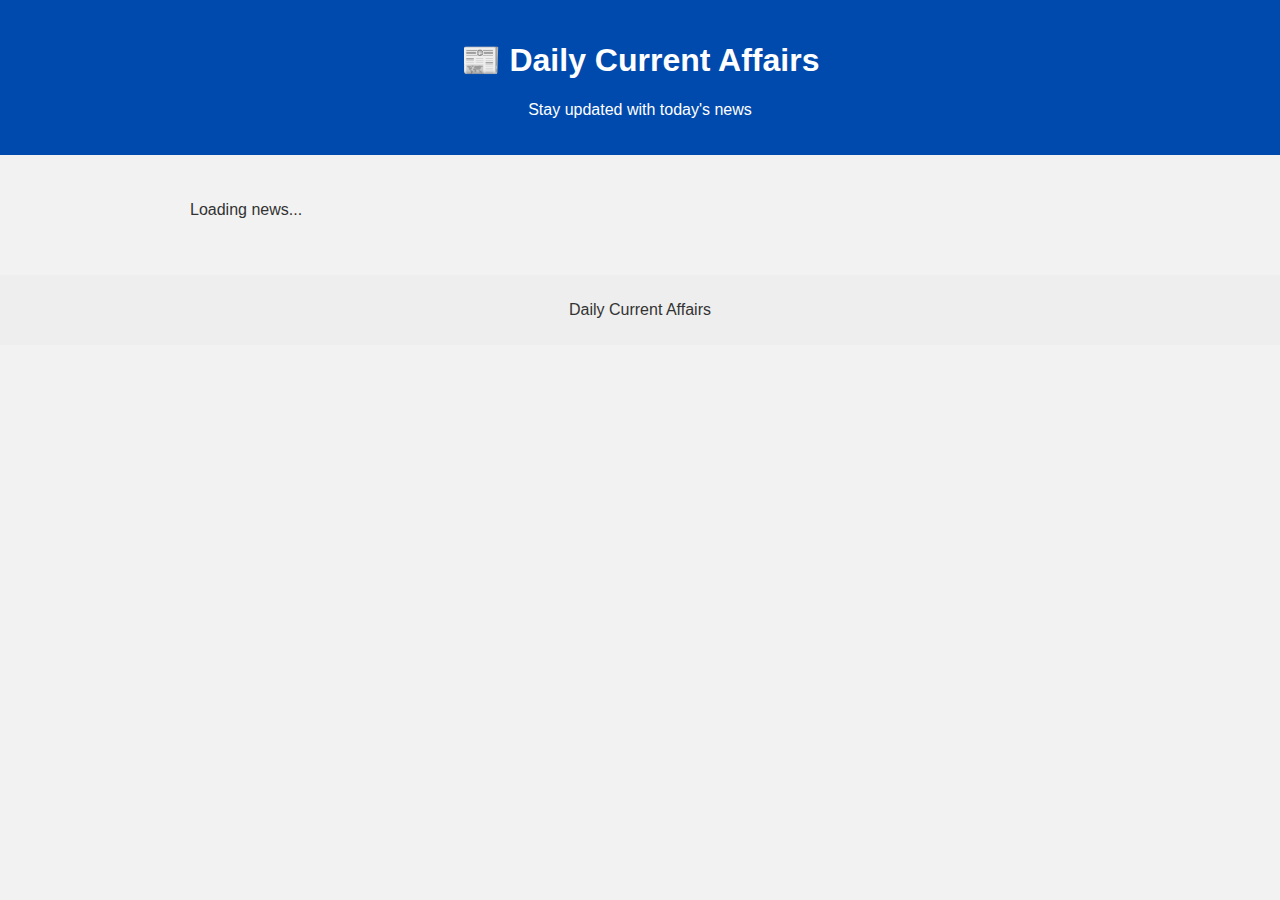
<file: index.html>
<!DOCTYPE html>
<html lang="en">
<head>
  <meta charset="UTF-8">
  <meta name="viewport" content="width=device-width, initial-scale=1.0">
  <title>Daily Current Affairs</title>
  <link rel="stylesheet" href="style.css">
</head>
<body>
  <header>
    <h1>📰 Daily Current Affairs</h1>
    <p>Stay updated with today's news</p>
  </header>

  <main id="news-container">
    <p>Loading news...</p>
  </main>

  <footer>
    <p>Daily Current Affairs</p>
  </footer>

  <script src="script.js"></script>
</body>
</html>
</file>
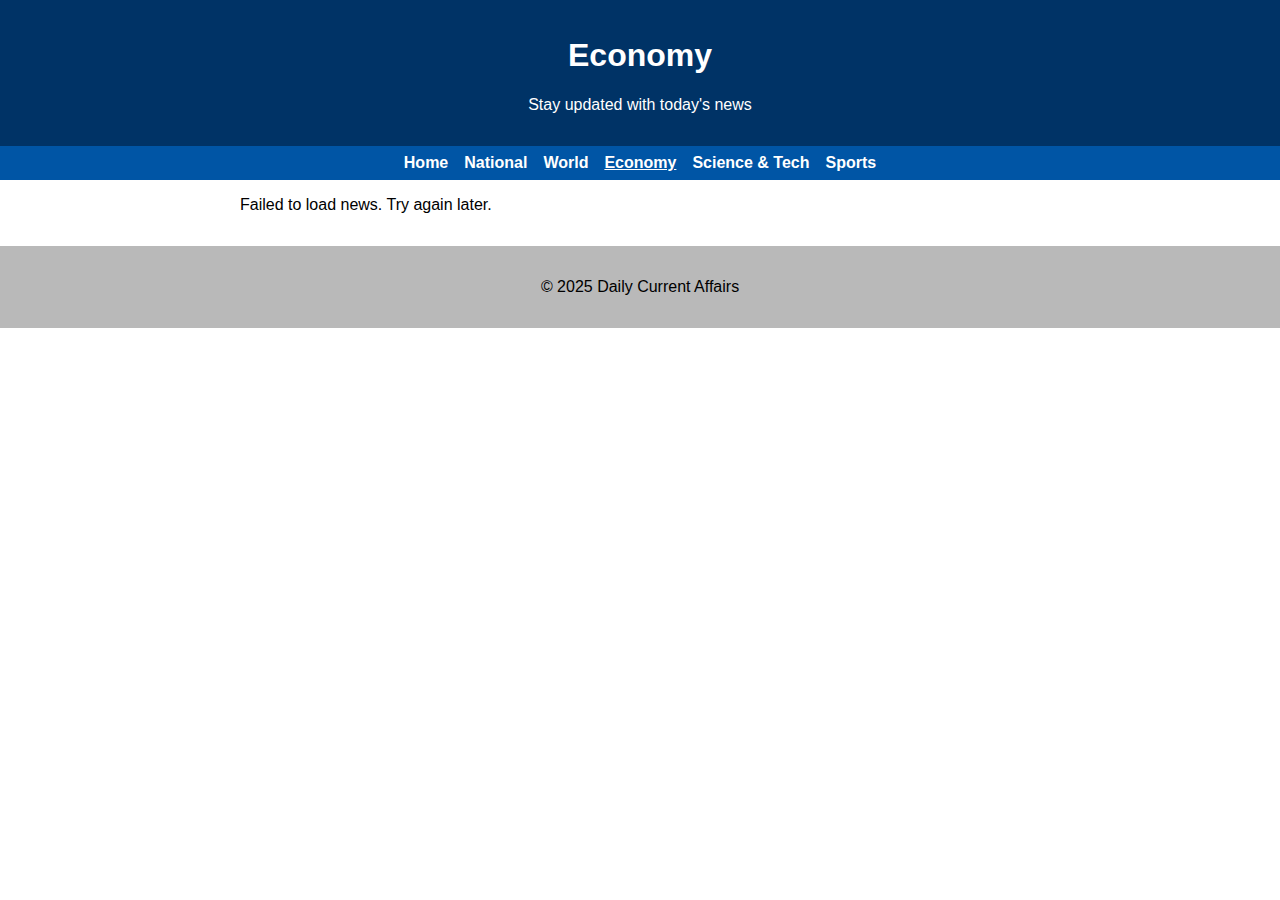
<file: economy.html>
<!DOCTYPE html>
<html lang="en">

<head>
  <meta charset="UTF-8">
  <meta name="viewport" content="width=device-width, initial-scale=1.0">
  <title>Economy | Daily Current Affairs</title>
  <link rel="stylesheet" href="styles.css">
</head>

<body>
  <header>
    <h1>Economy</h1>
    <p>Stay updated with today's news</p>
  </header>
  <nav>
    <ul>
      <li><a href="index.html">Home</a></li>
      <li><a href="national.html">National</a></li>
      <li><a href="world.html">World</a></li>
      <li><a href="economy.html" class="active">Economy</a></li>
      <li><a href="science.html">Science & Tech</a></li>
      <li><a href="sports.html">Sports</a></li>
    </ul>
    <div id="pencet">
      <span class="top"></span>
      <span class="middle"></span>
      <span class="middle1"></span>
      <span class="bottom"></span>
    </div>
  </nav>

  <main id="news-container">
    <p>Loading news...</p>
  </main>

  <footer>
    <p>&copy; 2025 Daily Current Affairs</p>
  </footer>
</body>
<script src="scripts/economy.js"></script>

</html>
</file>
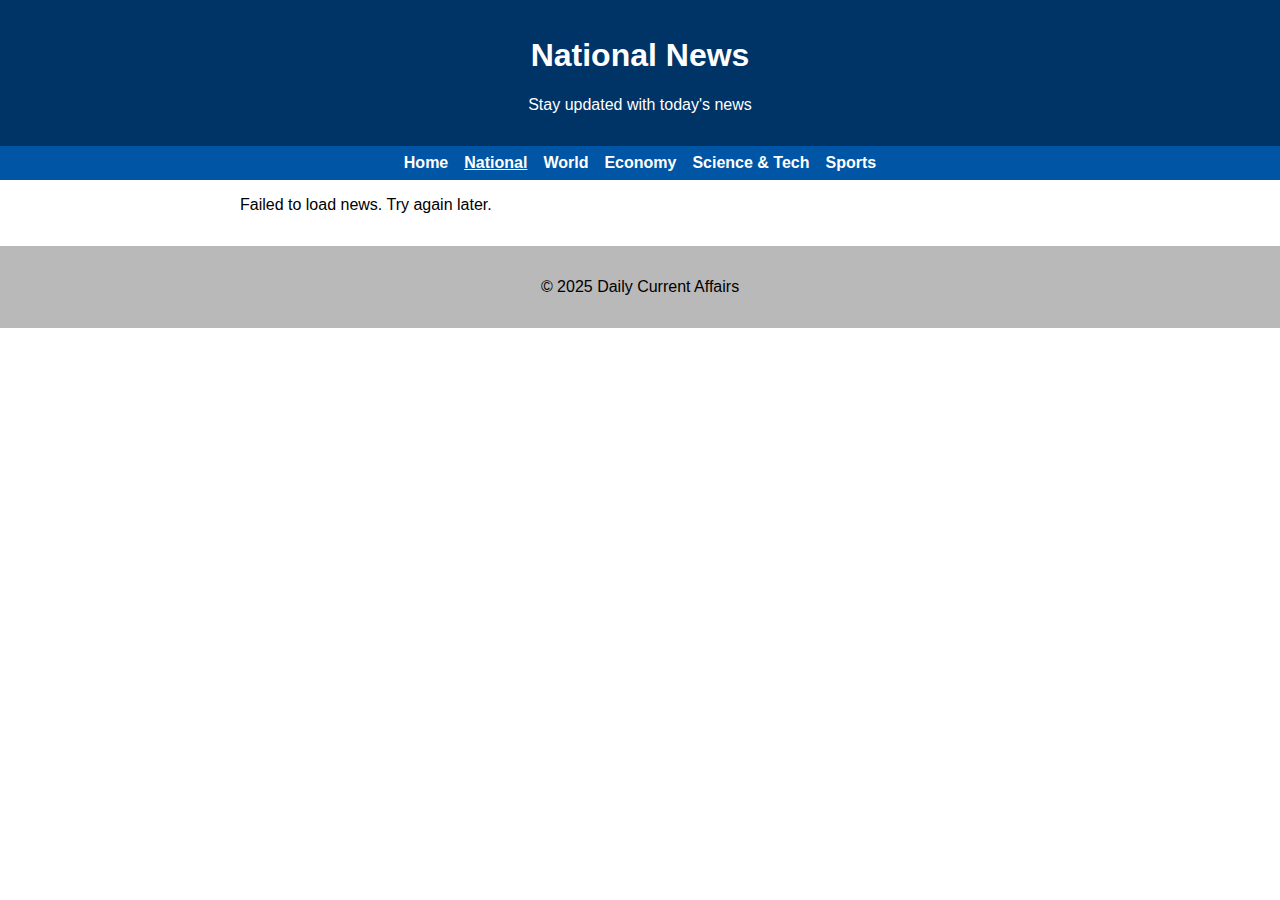
<file: national.html>
<!DOCTYPE html>
<html lang="en">

<head>
  <meta charset="UTF-8">
  <meta name="viewport" content="width=device-width, initial-scale=1.0">
  <title>National News | Daily Current Affairs</title>
  <link rel="stylesheet" href="styles.css">
</head>

<body>
  <header>
    <h1>National News</h1>
    <p>Stay updated with today's news</p>
  </header>

  <nav>
    <ul>
      <li><a href="index.html">Home</a></li>
      <li><a href="national.html" class="active">National</a></li>
      <li><a href="world.html">World</a></li>
      <li><a href="economy.html">Economy</a></li>
      <li><a href="science.html">Science & Tech</a></li>
      <li><a href="sports.html">Sports</a></li>
    </ul>
    <div id="pencet">
      <span class="top"></span>
      <span class="middle"></span>
      <span class="middle1"></span>
      <span class="bottom"></span>
    </div>
  </nav>

  <main id="news-container">
    <p>Loading news...</p>
  </main>

  <footer>
    <p>&copy; 2025 Daily Current Affairs</p>
  </footer>
</body>
<script src="national.js"></script>

</html>
</file>
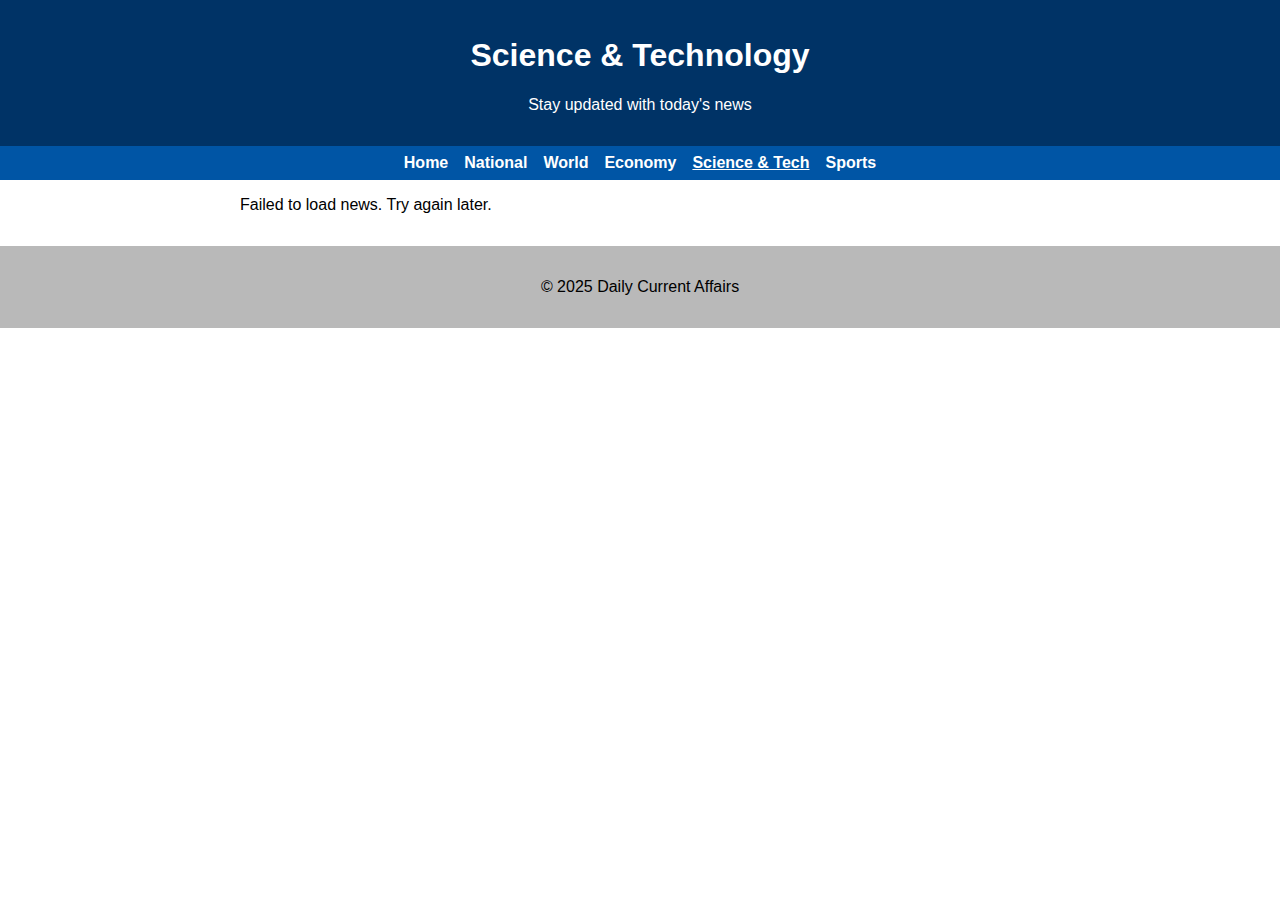
<file: science.html>
<!DOCTYPE html>
<html lang="en">

<head>
  <meta charset="UTF-8">
  <meta name="viewport" content="width=device-width, initial-scale=1.0">
  <title>Science & Tech | Daily Current Affairs</title>
  <link rel="stylesheet" href="styles.css">
</head>

<body>
  <header>
    <h1>Science & Technology</h1>
    <p>Stay updated with today's news</p>
  </header>
  <nav>
    <ul>
      <li><a href="index.html">Home</a></li>
      <li><a href="national.html">National</a></li>
      <li><a href="world.html">World</a></li>
      <li><a href="economy.html">Economy</a></li>
      <li><a href="science.html" class="active">Science & Tech</a></li>
      <li><a href="sports.html">Sports</a></li>
    </ul>
    <div id="pencet">
      <span class="top"></span>
      <span class="middle"></span>
      <span class="middle1"></span>
      <span class="bottom"></span>
    </div>
  </nav>

  <main id="news-container">
    <p>Loading news...</p>
  </main>

  <footer>
    <p>&copy; 2025 Daily Current Affairs</p>
  </footer>
</body>
<script src="scripts/science.js"></script>

</html>
</file>
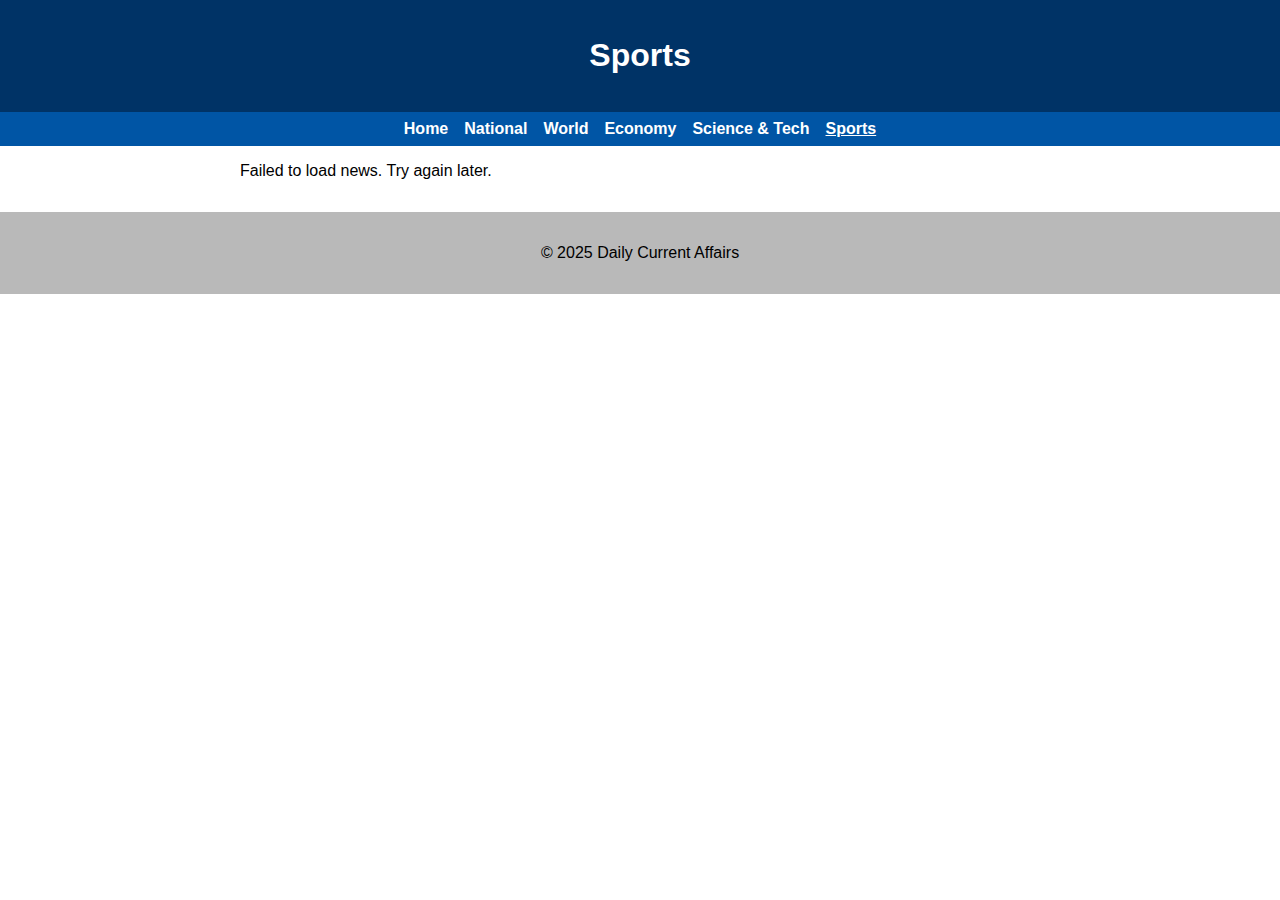
<file: sports.html>
<!DOCTYPE html>
<html lang="en">
<head>
  <meta charset="UTF-8">
  <meta name="viewport" content="width=device-width, initial-scale=1.0">
  <title>Science & Tech | Daily Current Affairs</title>
  <link rel="stylesheet" href="styles.css">
</head>
<body>
  <header><h1>Sports</h1></header>
  <nav>
    <ul>
      <li><a href="index.html">Home</a></li>
      <li><a href="national.html">National</a></li>
      <li><a href="world.html">World</a></li>
      <li><a href="economy.html">Economy</a></li>
      <li><a href="science.html">Science & Tech</a></li>
      <li><a href="sports.html" class="active">Sports</a></li>
    </ul>
  </nav>

  <main id="news-container">
    <p>Loading news...</p>
  </main>

  <footer><p>&copy; 2025 Daily Current Affairs</p></footer>
</body>
<script src="sports.js"></script>
</html>
</file>
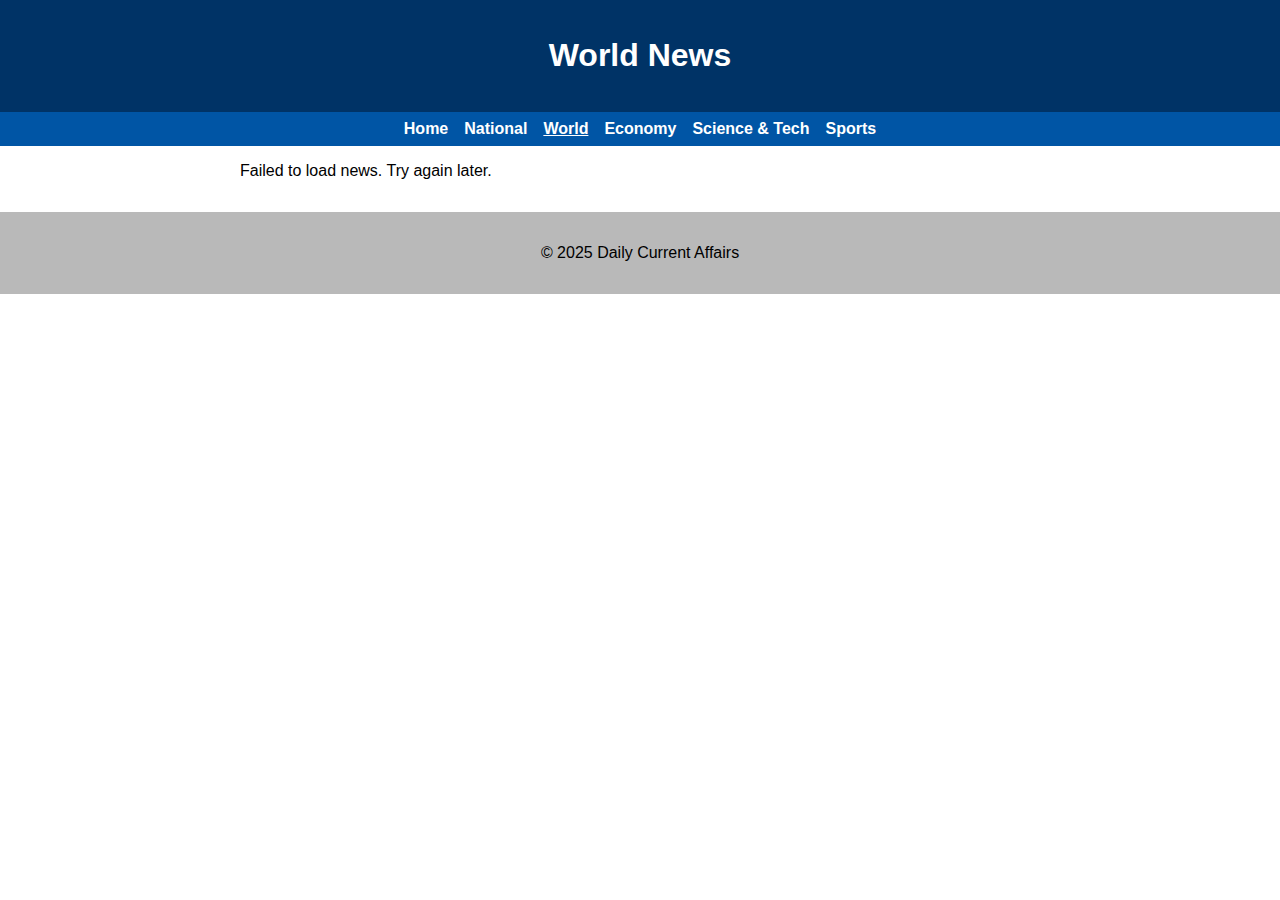
<file: world.html>
<!DOCTYPE html>
<html lang="en">
<head>
  <meta charset="UTF-8">
  <meta name="viewport" content="width=device-width, initial-scale=1.0">
  <title>World News | Daily Current Affairs</title>
  <link rel="stylesheet" href="styles.css">
</head>
<body>
  <header><h1>World News</h1></header>

  <nav>
    <ul>
      <li><a href="index.html">Home</a></li>
      <li><a href="national.html">National</a></li>
      <li><a href="world.html" class="active">World</a></li>
      <li><a href="economy.html">Economy</a></li>
      <li><a href="science.html">Science & Tech</a></li>
      <li><a href="sports.html">Sports</a></li>
    </ul>
  </nav>

  <main id="news-container">
    <p>Loading news...</p>
  </main>

  <footer><p>&copy; 2025 Daily Current Affairs</p></footer>
</body>
<script src="world.js"></script>
</html>
</file>
<file: style.css>
body {
  font-family: Arial, sans-serif;
  background-color: #f2f2f2;
  color: #333;
  margin: 0;
}

header {
  background-color: #004aad;
  color: white;
  text-align: center;
  padding: 20px 10px;
}

main {
  max-width: 900px;
  margin: 20px auto;
  padding: 10px;
}

.news-card {
  background: white;
  margin: 15px 0;
  padding: 15px;
  border-radius: 8px;
  box-shadow: 0 2px 8px rgba(0,0,0,0.1);
}

.news-card h3 {
  margin: 0 0 10px 0;
}

.news-card p {
  margin: 0 0 10px 0;
}

.news-card a {
  text-decoration: none;
  color: #004aad;
  font-weight: bold;
}

footer {
  text-align: center;
  padding: 10px;
  background: #eee;
  margin-top: 30px;
}
</file>
<file: styles.css>
body {
  font-family: Arial, sans-serif;
  background: #ffffff;
  margin: 0;
  padding: 0;
}

header {
  background: #003366;
  color: white;
  padding: 1rem;
  text-align: center;
}

nav {
  background: #0055a5;
  padding: 0.5rem;
}

nav ul {
  display: flex;
  justify-content: center;
  list-style: none;
  margin: 0;
  padding: 0;
  gap: 1rem;
}

main {
  max-width: 800px;
  margin: 1rem auto;
  padding: 0 1rem;
}

.news-card {
  background: #f1f1f1;
  margin: 15px 0;
  padding: 15px;
  border-radius: 8px;
  box-shadow: 0 2px 8px rgba(0, 0, 0, 0.4);
}

.news-card h3 {
  margin: 0 0 10px 0;
}

.news-card p {
  margin: 0 0 10px 0;
}

.news-card a {
  text-decoration: none;
  color: #004aad;
  font-weight: bold;
}

footer {
  background: #b9b9b9;
  text-align: center;
  padding: 1rem;
  margin-top: 2rem;

}

#pencet {
  display: none;
  flex-direction: column;
  justify-content: center;
  align-items: center;
  width: 35px;
  height: 35px;
  cursor: pointer;
}

#pencet {
  span {
    display: block;
    width: 100%;
    height: 2px;
    margin: 3px 0;
    transition: all 0.3s ease;
    transform-origin: 0 0;
  }

  span.top {
    background-color: #ffffff;
  }

  span.middle {
    background-color: #ffffff;
  }

  span.middle1 {
    background-color: #ffffff;
  }

  span.bottom {
    background-color: #ffffff;
  }
}

#pencet.Diam {
  span:nth-child(1) {
    transform: rotate(45deg) translate(-4px, 2px);
    width: 1.2rem;
  }

  span:nth-child(2) {
    transform: rotate(45deg) translate(12px, -4px);
    width: 1.2rem;
  }

  span:nth-child(3) {
    transform: rotate(313deg) translate(10px, 4px);
    width: 1.2rem;
  }

  span:nth-child(4) {
    transform: rotate(310deg) translate(-6px, -1px);
    width: 1.2rem;
  }
}

@media (max-width: 576px) {
  nav ul {
    display: none;
    flex-direction: column;
    width: 100%;
    background-color: #003366;
    position: absolute;
    top: 202px;
    left: 0;
    z-index: 1000;
    align-items: center;
  }
  
  nav ul.active {
        display: flex;
    }

  #pencet {
        display: flex;
    }
}

nav a {
  color: white;
  text-decoration: none;
  font-weight: bold;
}

nav a.active {
  text-decoration: underline;

}
</file>
